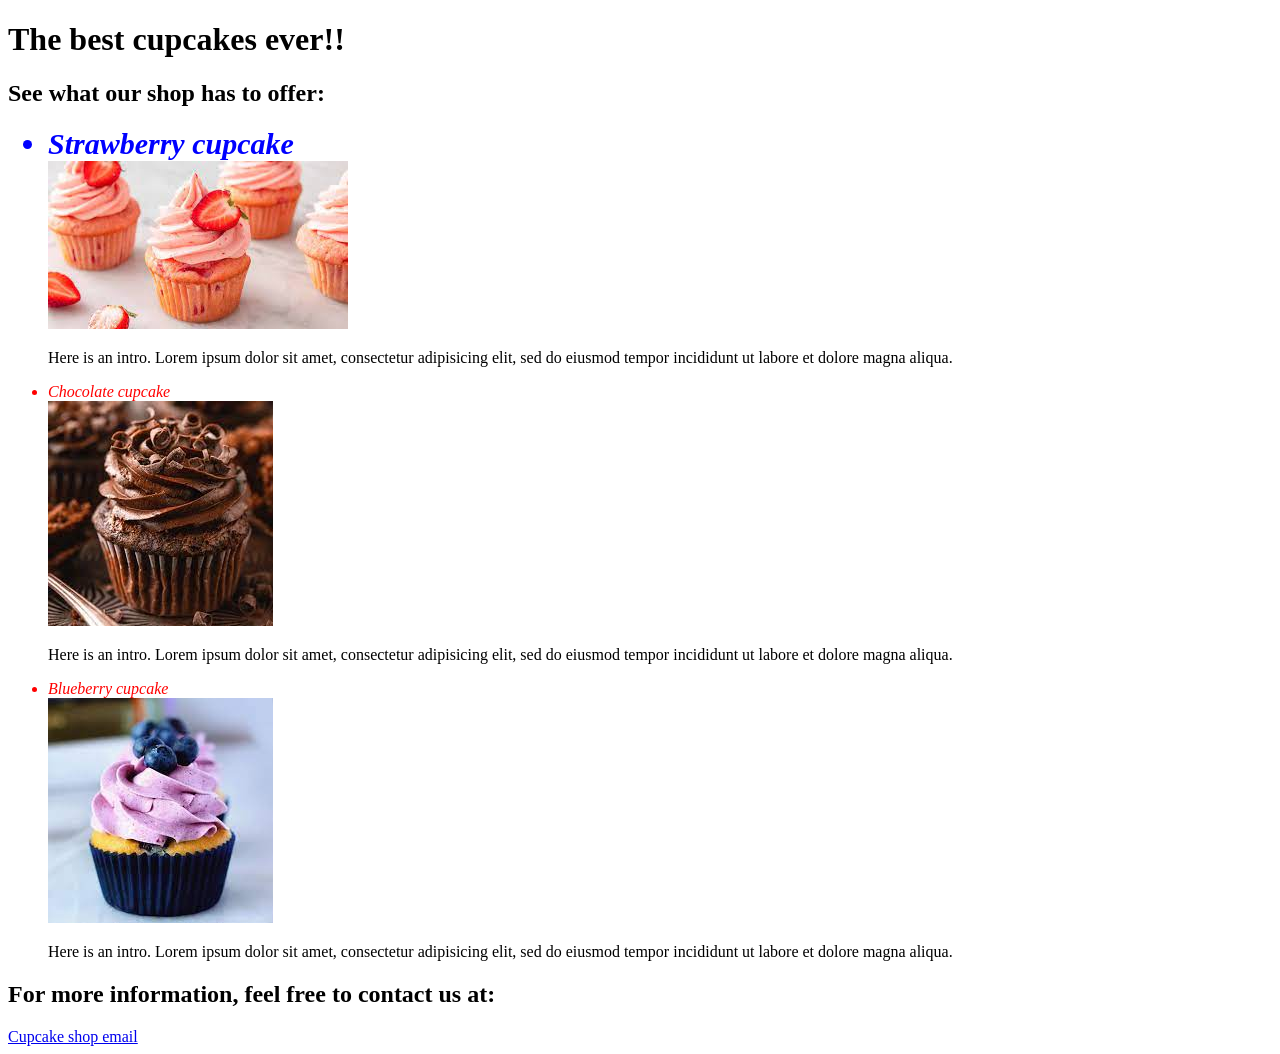
<file: index.html>
<!DOCTYPE html>
<html lang="en-US">
<head>
  <title>Cupcake Shop</title>
  <link href="./css/styles.css" rel="stylesheet"  type="text/css">
</head>
<body>
  <h1>The best cupcakes ever!!</h1>
  <h2>See what our shop has to offer:</h2>
  <ul>
    <li class="flashy best">Strawberry cupcake</li>
    <img src="./img/strawberry.jfif" alt="Strawberry cupcake">
    <p>Here is an intro. Lorem ipsum dolor sit amet, consectetur adipisicing elit, sed do eiusmod tempor incididunt ut labore et dolore magna aliqua.</p>      
    <li class="flashy">Chocolate cupcake</li>
    <img src="./img/chocolate.jfif" alt="Chocolate cupcake">
    <p>Here is an intro. Lorem ipsum dolor sit amet, consectetur adipisicing elit, sed do eiusmod tempor incididunt ut labore et dolore magna aliqua.</p> 
    <li class="flashy">Blueberry cupcake</li>
    <img src="./img/blueberry.jfif" alt="Blueberry cupcake">
    <p>Here is an intro. Lorem ipsum dolor sit amet, consectetur adipisicing elit, sed do eiusmod tempor incididunt ut labore et dolore magna aliqua.</p> 
  </ul>
  <h2>For more information, feel free to contact us at:</h2>
  <a href="mailto:cupcakeshop@testmail.com">Cupcake shop email</a>
</body>
</html>
</file>
<file: css/styles.css>
.flashy {
  color: red;
  font-style: italic;
}

.best {
  font-size: 30px;
  color: blue;
  font-weight: 700;
}
</file>
